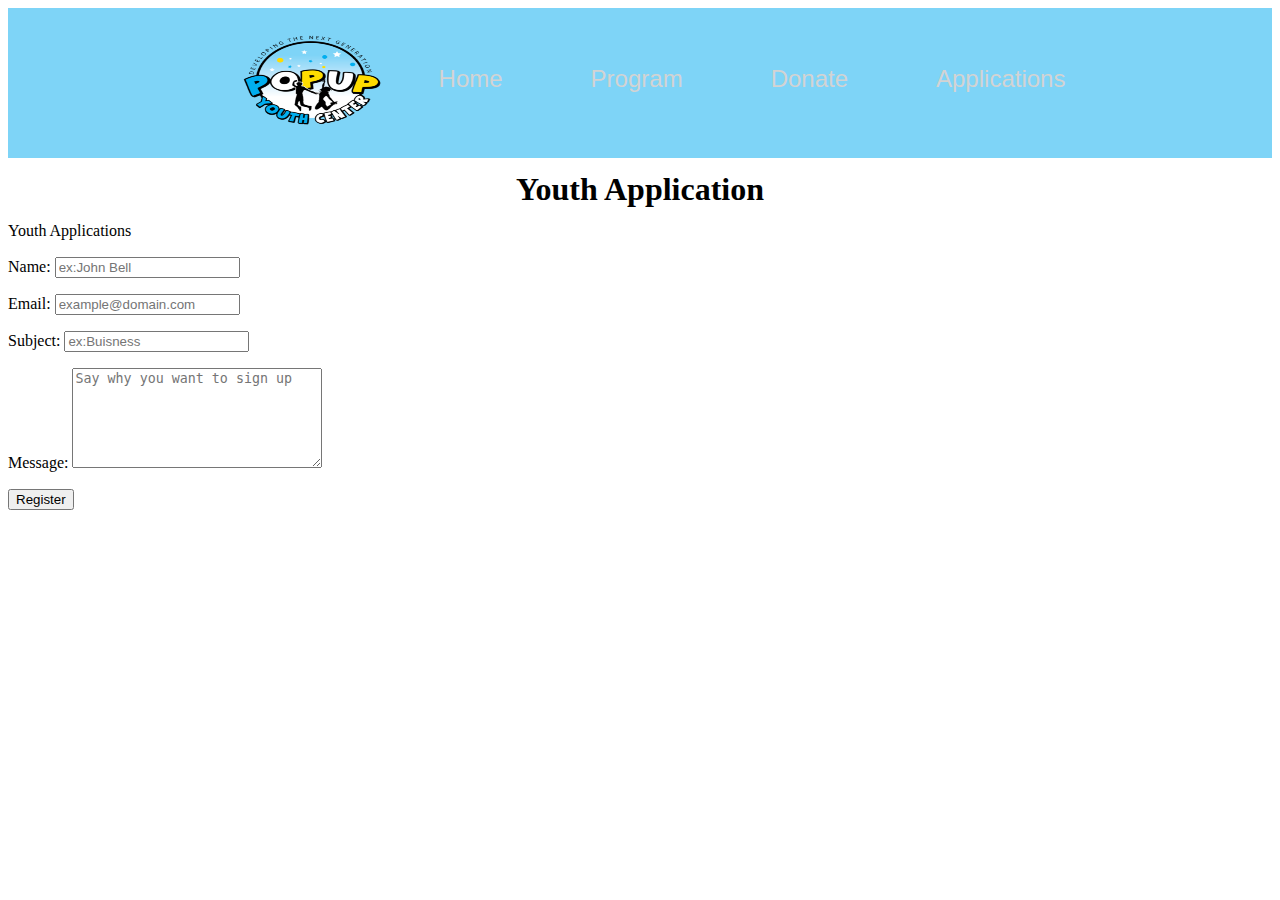
<file: applications.html>
<html>
		    <head>
		        <title>Applications</title>
		        <link rel="stylesheet" href="styles/style.css" type="text/css" />
		    </head>
		    <body>
	
		<nav class="navtext">
			<ul>
				<img src="images/popup.png" class="logo" width="200" height="150" align="center"> 
      <button class="transbutton"><a href="index.html"><li>Home</li></a></button>
      <button class="transbutton"><a href="program.html"><li>Program</li></a></button>
      <button class="transbutton"><a href="donate.html"><li>Donate</li></a></button>
      <button class="transbutton"><a href="applications.html"><li>Applications</li></a></button>
      </ul>
    </nav>
    
	<form  action="register.php" class="signup" autocomplete="on"> 
	<h1 align="center">Youth Application</h1>
    <p class="signupp"> Youth Applications </p> 
    

  
         <label for="firstnamesignup" class="fname" data-icon="u">Name:</label>
         <input id="firstnamesignup" name="firstnamesignup" required="required" type="text" placeholder="ex:John Bell" />
    </p align="center">
    <p> 
         <label for="emailsignup" class="youmail" data-icon="e" >Email:</label>
         <input id="emailsignup" name="emailsignup" required="required" type="email" placeholder="example@domain.com"/> 
   
   <p>
       <label for="subjectsignup" class="theme" data-icon="s" >Subject:</label>
       <input id="subjectsignup" class="subjectsignup" required="required" type="subject" placeholder="ex:Buisness"/>
   </p>
   
   <p>
       <label for="messagesignup" class="text" data-icon="d" >Message:</label>
       <textarea id="messagesignup" class="messagesignup" required="required" type="message" placeholder="Say why you want to sign up"></textarea>
   </p>
    <p class="signin button"> 
    <input type="submit" value="Register"/> 
    </p>
</body>
</html>
</file>
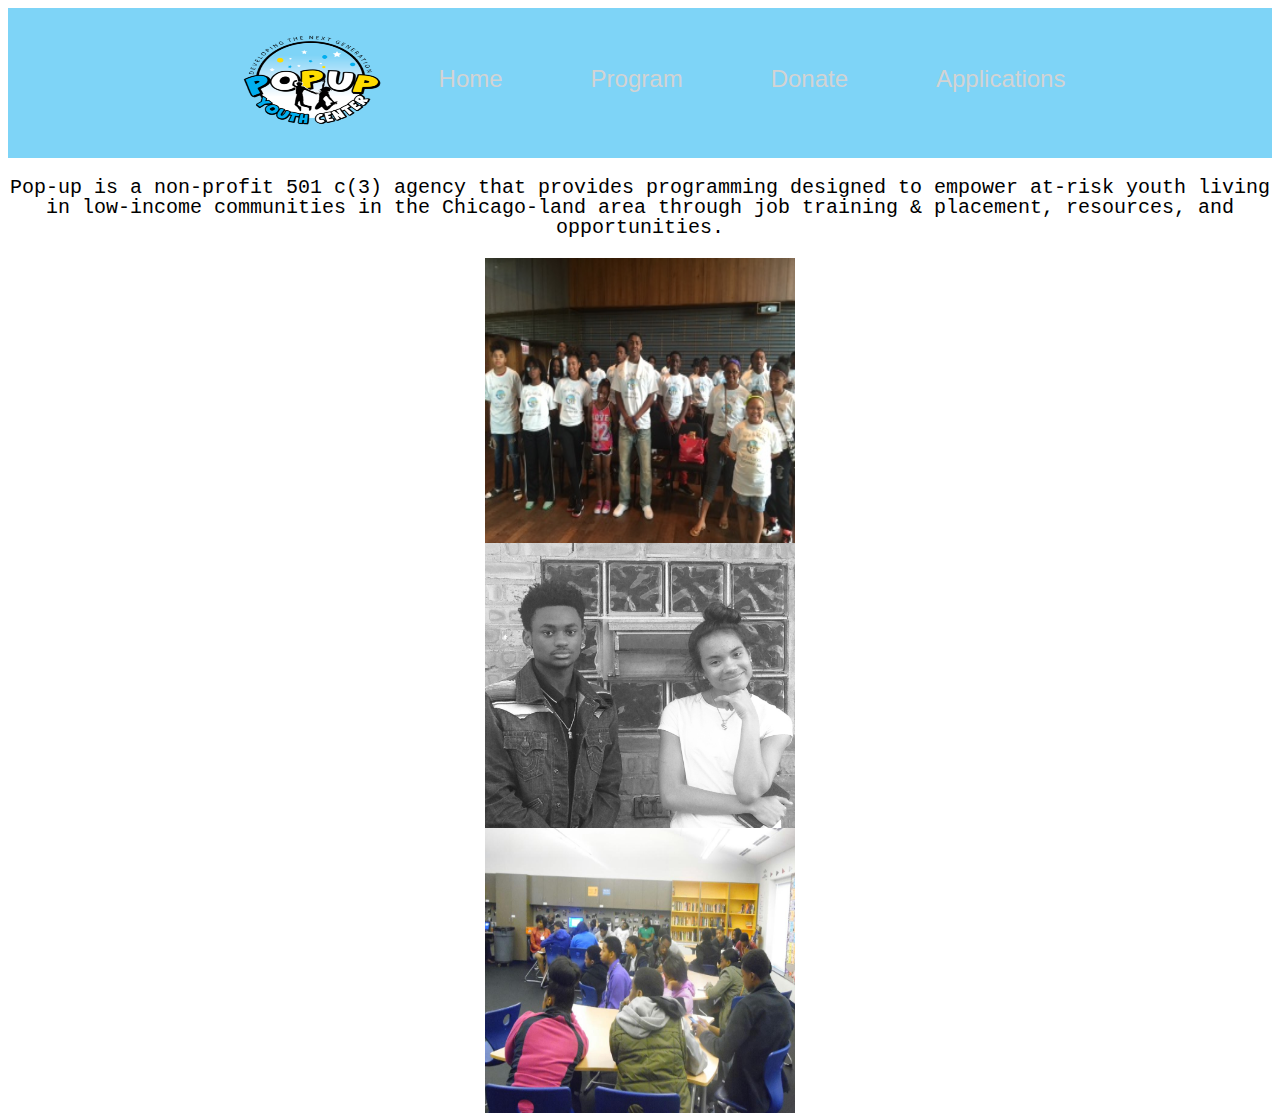
<file: program.html>
<html>
    <head>
        <link rel="stylesheet" type="text/css" href="styles/style.css">
        
        	<nav class="navtext">
			<ul>
				<img src="images/popup.png" class="logo" width="200" height="150" align="center"> 
      <button class="transbutton"><a href="index.html"><li>Home</li></a></button>
      <button class="transbutton"><a href="program.html"><li>Program</li></a></button>
      <button class="transbutton"><a href="donate.html"><li>Donate</li></a></button>
      <button class="transbutton"><a href="applications.html"><li>Applications</li></a></button>
      </ul>
    </nav>
      
      <p class="program"> Pop-up is a non-profit 501 c(3) agency that provides programming designed to empower at-risk youth living in low-income communities in the Chicago-land area through job training & placement, resources, and opportunities.

      </p>
    <img class="displayed" src="images/programp.jpg" class="guys" alt="pic" width="400">
    <img class="displayed" src="images/imagepopup.jpg" class="group" alt="big" width="400">
    <img class="displayed" src="images/workshop.jpg" class="worksop" alt="pop" width="400">
    </head>
    
</html>
</file>
<file: styles/style.css>
body {
    background-color:White;
    line-height: 20px;
  
    
}
.em {
    font-size:5em;
    text-align: center;
    margin-bottom:35px;
    margin-top:20px;
}
/*NAVIGATION DETAILS*/
#main {
    background-color:lightgrey;
    margin:0 auto;
    width:100%;
    padding:0%;
}

.home{
    background-image:url("../images/programp.jpg");
     background-size:cover;
    background-repeat:no-repeat;
}
main {
  width:72%;
  height:400px;
  float: left;
  float:right;
  padding:0.1%;
  text-align:start;
  font-size:120%;
  position:absolute;
}

#banner {
   text-align: center; 
   margin-bottom:2%;
}

header, 
main,
aside,
footer {
  border: white solid 6px;
  text-align: center;
}

li {
    display: inline;
    padding-right:20px;
}

ul {
    background-color:#7ED4F7;
}

a {
    text-decoration:none;
    color:black;
}

a:hover {
    text-decoration: none;
    color:lightgrey;
}

header {
  width:100%;
  height:100%;
}

nav {
    text-align:center;
    top:0px;
   width:100;
    display:inline;
}

.navtext {
   color:black;
   text-align:center;
   
}

a {
    color:lightgray;
    text-decoration:none;
}

a:hover {
    color:white;
}
/*NAVIGATION DETAILS*/

/*BUTTON DETAILS*/
.transbutton {
  background-color:#7ED4F7;
  border:none;
  padding: 15px 32px;
  cursor: pointer;
  transition-duration:0.8s;
  font-size:24px;
}

.displayed {
    display: block;
    margin-left: auto;
    margin-right: auto;
    height:285px;
    width:310px;
}
    
html {
  height: 100%;
  
}

footer {			
  position: absolute;
  right: 0;
  bottom: 0;
  left: 0;
  padding: 1rem;
  text-align: center;
  font-size: 1.5em;
  background-color:#7ED4F7;
  border-color:#7ED4F7;
}

footer a {
   text-decoration:none;
   color:lightgray;
}

.missionstatement {
    text-align:center;
    color:black;
    font-size:20px;
    padding-left:100px;
    padding-right:100px;
    margin-top:10px;
    margin-bottom: 10px;
     line-height: 20px;
     font-family:"Lucida Console", Monaco, monospace;
     border-style:groove;
     background-color:white;
     
}

.missionstatement2 {
     text-align:center;
    color:black;
    font-size:20px;
}
.messagesignup {
    width:250px;
    height:100px;
}
.number {
    font-size:17;
}
    
    .program{
        text-align:center;
        font-size:20px;
        font-family:"Lucida Console", Monaco, monospace;
    }
</file>
